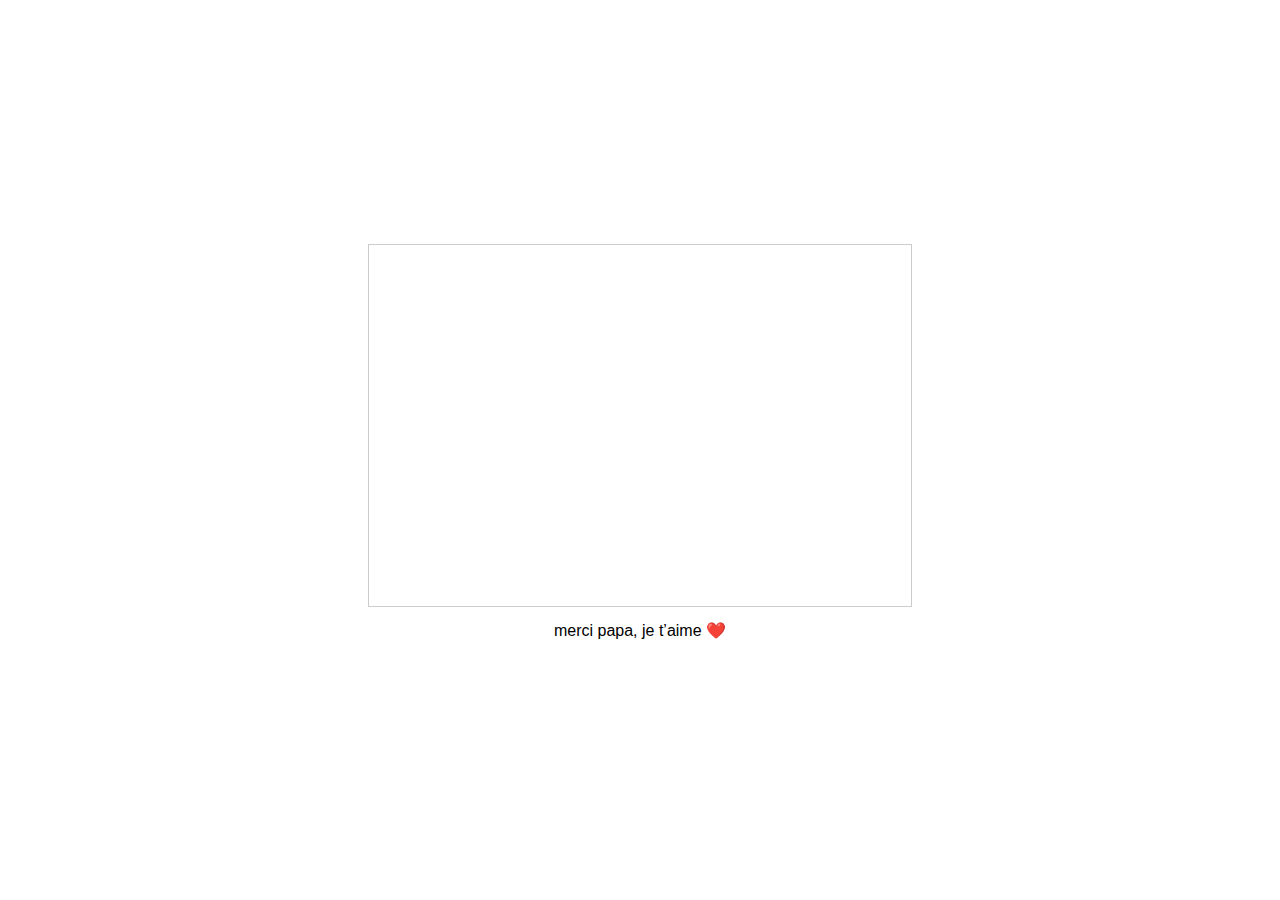
<file: photo6.html>
<!DOCTYPE html>
<html lang="fr">
<head>
  <meta charset="UTF-8" />
  <title>photo 6</title>
  <link rel="stylesheet" href="style.css" />
</head>
<body>
  <div class="photo-container">
    <canvas id="minitel" width="600" height="400"></canvas>
    <p class="caption">merci papa, je t’aime ❤️</p>
  </div>

  <script>
    const imgSrc = 'https://i.ibb.co/XxRXnC9m/dclassic-2025-06-14-72632-075-PM.jpg';
    const redirectTo = 'index.html';

    const canvas = document.getElementById('minitel');
    const ctx = canvas.getContext('2d');
    const img = new Image();
    img.crossOrigin = "anonymous";
    img.src = imgSrc;

    img.onload = () => {
      let currentLine = 0;
      const speed = 15;
      const drawLine = () => {
        ctx.drawImage(img, 0, currentLine, img.width, 1, 0, currentLine, canvas.width, 1);
        currentLine++;
        if (currentLine < canvas.height) {
          setTimeout(drawLine, speed);
        } else {
          setTimeout(() => {
            window.location.href = redirectTo;
          }, 3000);
        }
      };
      drawLine();
    };
  </script>
</body>
</html>
</file>
<file: style.css>
body {
  background: white;
  font-family: Arial, sans-serif;
  color: black;
  margin: 0;
  padding: 0;
  display: flex;
  flex-direction: column;
  align-items: center;
  justify-content: center;
  height: 100vh;
}

.centered {
  font-size: 1.2rem;
}

.photo-container {
  text-align: center;
}

canvas {
  max-width: 90%;
  height: auto;
  border: 1px solid #ccc;
}

.caption {
  margin-top: 10px;
  font-size: 1rem;
}
.line {
  background-color: white;
  flex: 1;
  animation: disappear 0.2s forwards;
}

@keyframes disappear {
  to {
    opacity: 0;
  }
}

.description {
  margin-top: 1.5em;
  font-size: 1.1em;
}
</file>
